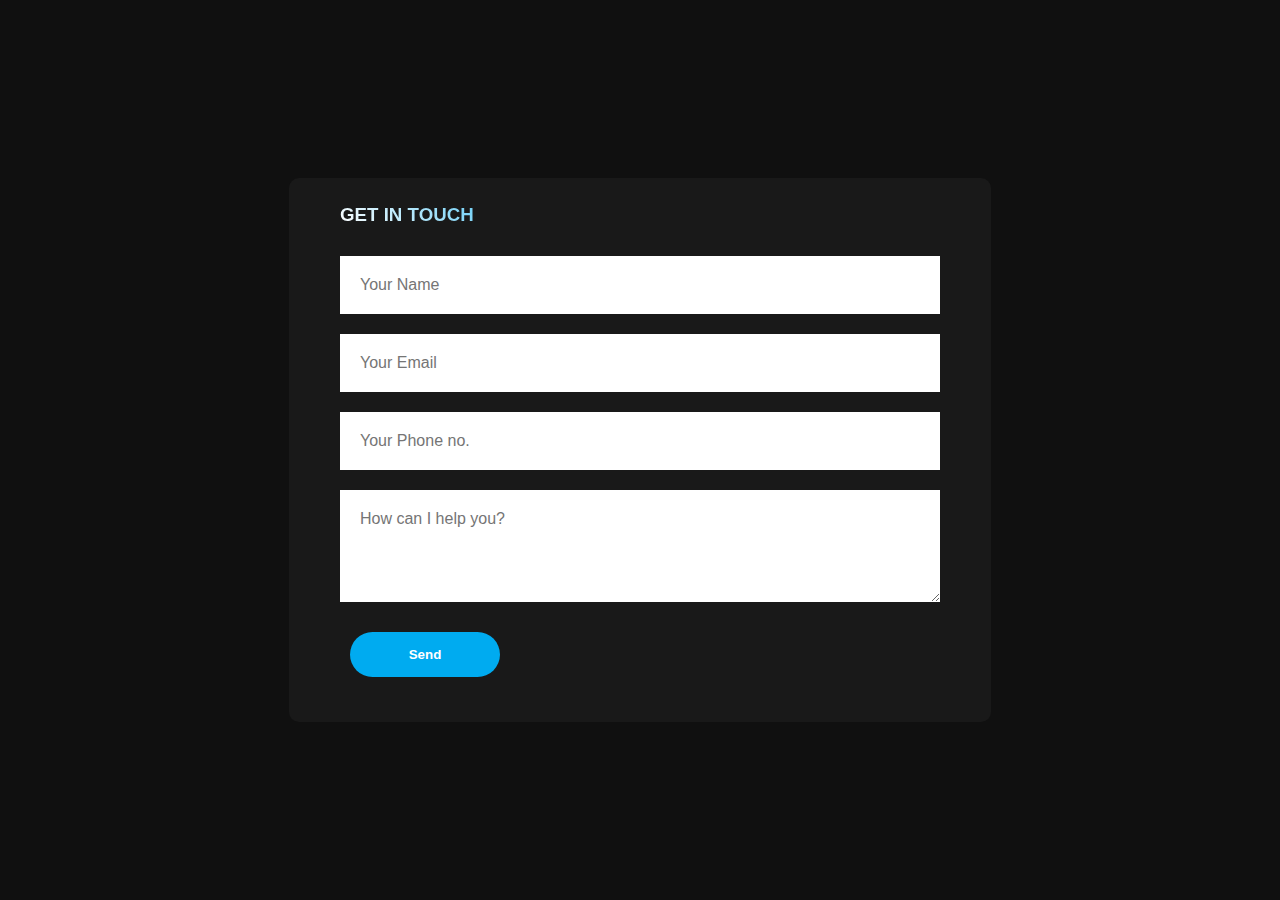
<file: contact.html>
<!DOCTYPE html>
<html>
<meta name="viewport" content="width=device-width, initial-scale=1.0">
<title>CONTACT</title>
<link rel="stylesheet" href="style.css">

<head>

<body>
    <div class="container">
        <form onsubmit="sendEmail(); reset(); return false;">
            <h3>GET IN TOUCH</h3>
            <input type="text" id="name" placeholder="Your Name" required>
            <input type="email" id="email" placeholder="Your Email" required>
            <input type="text" id="phone" placeholder="Your Phone no." required>
            <textarea id="message" rows="4" placeholder="How can I help you?"></textarea>
            <button type="submit">Send</button>
        </form>
    </div>
    <script src="https://smtpjs.com/v3/smtp.js"></script>
    <script>
        function sendEmail() {
            Email.send({
                Host: "smtp.gmail.com",
                Username: "alexismacarilay@gmail.com",
                Password: "**********32578",
                To: 'alexismacarilay@gmail.com',
                From: document.getElementById("email").value,
                Subject: "New Contact Form Inquiry",
                Body: "And this is the body"
            }).then(
                message => alert(message)
            );
        }
    </script>
</body>
</head>

</html>
</file>
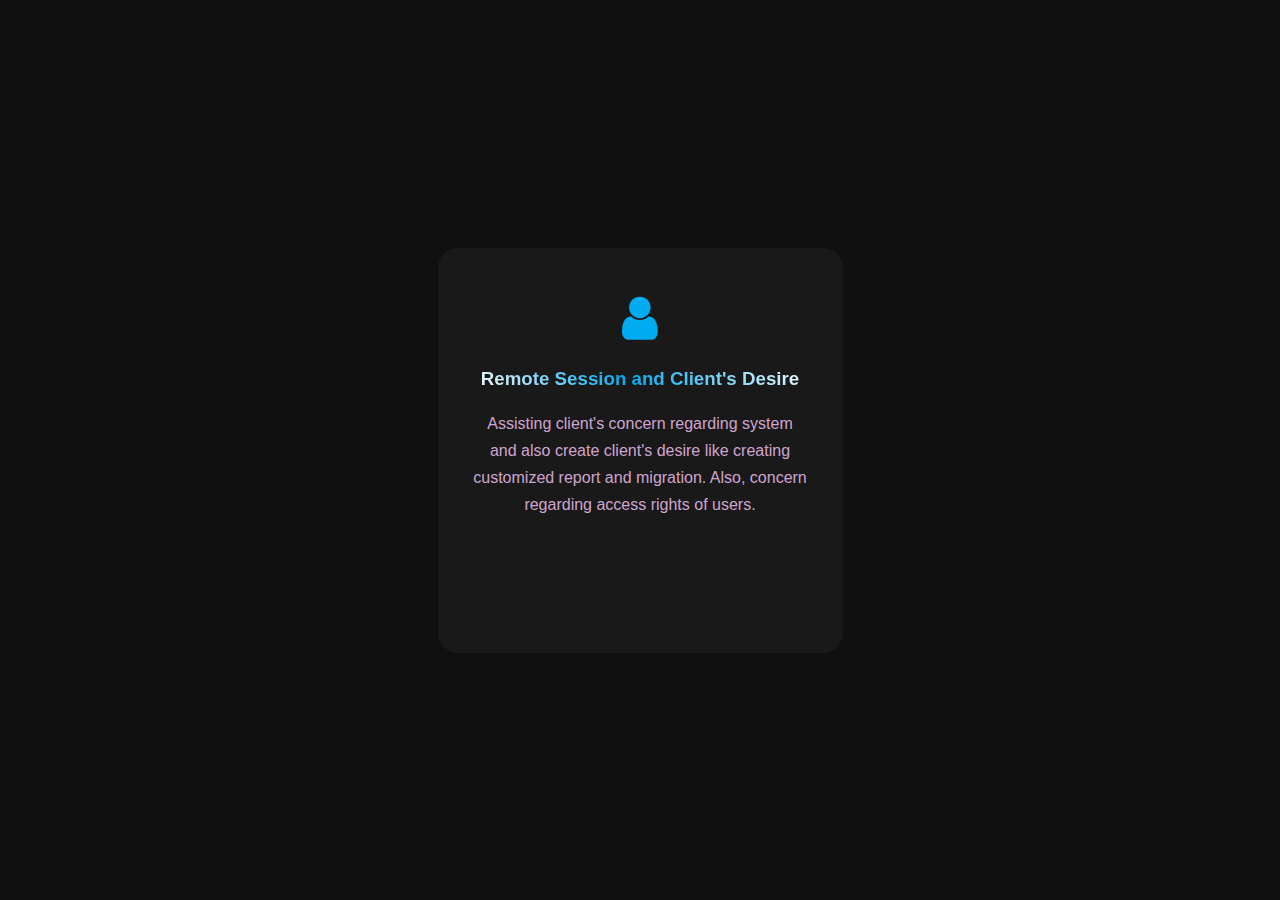
<file: design.html>
<!DOCTYPE html>
<html>
<title>WEB DEVELOPMENT</title>
<link rel="stylesheet" href="style.css">
<link href='https://unpkg.com/boxicons@2.1.4/css/boxicons.min.css' rel='stylesheet'>
<link rel="stylesheet" href="https://cdnjs.cloudflare.com/ajax/libs/font-awesome/4.7.0/css/font-awesome.min.css">
<head>

<body>
    <div class="container">
        <div class="box">
            <div class="card">
                <i class="fa fa-user"></i>
                <div class="pra">
                    <h3>Remote Session and Client's Desire</h3>
                    <p>Assisting client's concern regarding system and also create client's desire like creating customized report and
                        migration. Also, concern regarding access rights of users.
                    </p>
                    <p style="text-align: center;">
                    </p>
                </div>
            </div>
        </div>
    </div>


</body>
</head>

</html>
</file>
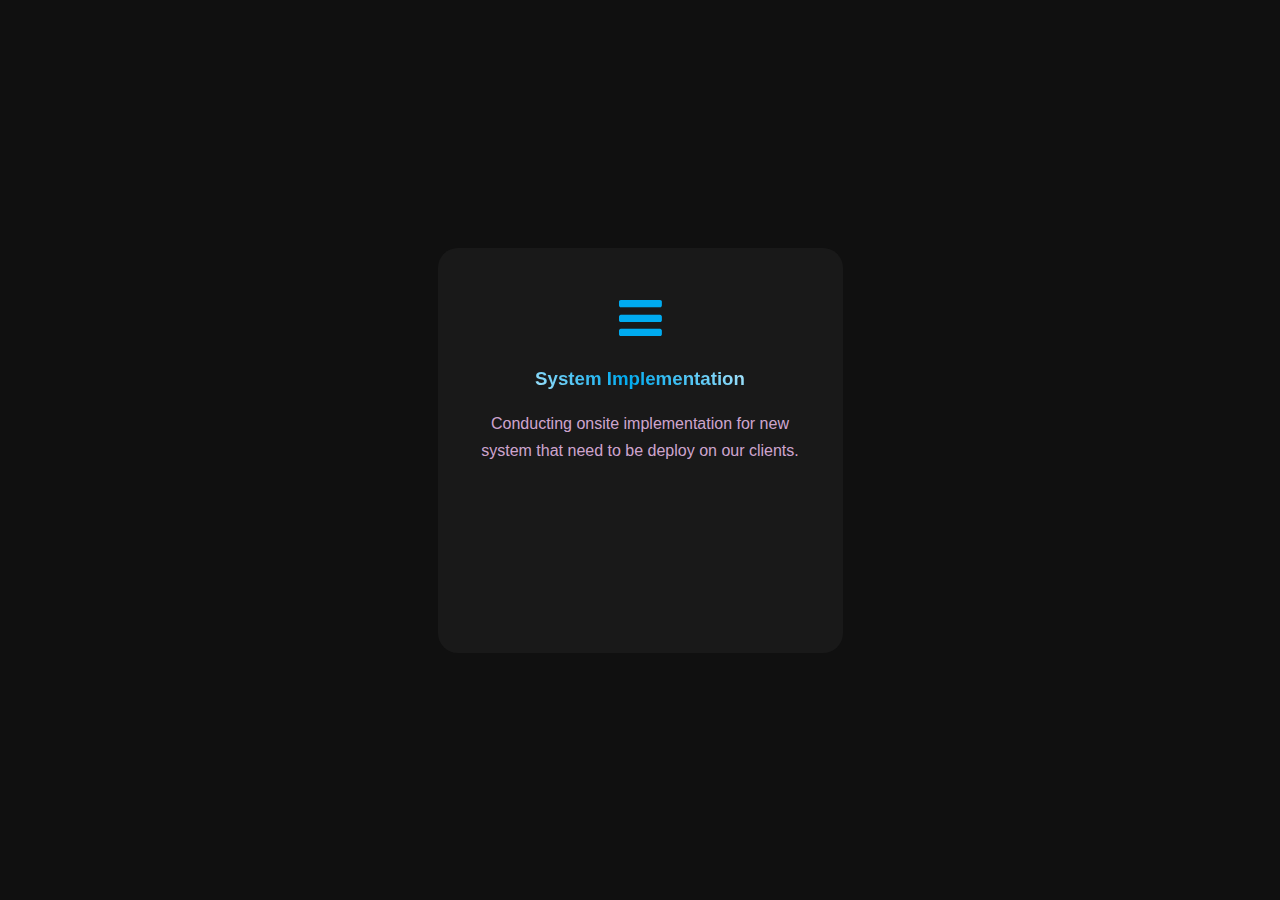
<file: System Implementation.html>
<!DOCTYPE html>
<html>
<title>WEB DEVELOPMENT</title>
<link rel="stylesheet" href="style.css">
<link href='https://unpkg.com/boxicons@2.1.4/css/boxicons.min.css' rel='stylesheet'>
<link rel="stylesheet" href="https://cdnjs.cloudflare.com/ajax/libs/font-awesome/4.7.0/css/font-awesome.min.css">
<head>

<body>
    <div class="container">
    <div class="box">
        <div class="card">
            <i class="fa fa-bars"></i>
      <div class="pra">
        <h3>System Implementation</h3>
        <p>Conducting onsite implementation for new system that need to be deploy on our clients.</p>
            <p style="text-align: center;"> 
            </p>
            </div>
            </div>
            </div>
            </div>
            
            
</body>
</head>

</html>
</file>
<file: style.css>
* {
    margin: 0;
    padding: 0;
    font-family: sans-serif;
}

.banner {
    width: 100;
    height: 100vh;
    background-image: url(bt.jpg);
    background-size: cover;
    background-position: center;
    background-attachment: fixed;
}

.navbar {
    width: 85%;
    margin: auto;
    padding: 35px 0;
    display: flex;
    align-items: center;
    justify-content: space-between;
}

.logo {
    width: 120px;
    align-items: right;
    font-size: 25px;
    color: #F8F8FF;
    text-decoration: none;
    mix-blend-mode: screen;


}

.navbar ul li {
    list-style: none;
    display: inline-block;
    margin: 0 20px;
    position: relative;
}

.navbar ul li a {
    text-decoration: none;
    color: #fff;
    text-transform: uppercase;
}

.navbar ul li::after {
    content: '';
    height: 3px;
    width: 0;
    background: #009688;
    position: absolute;
    left: 0;
    bottom: -10px;
    transition: 0.5s;
}

.navbar ul li:hover:after {
    width: 100%;
}

.content {
    width: 50%;
    position: absolute;
    top: 50%;
    transform: translateY(-50%);
    text-align: left;
    color: #fff;
}

.content h1 {
    font-size: 50px;
    margin-top: 70px;
    background-image: linear-gradient(43deg, white 0%, #00abf0 46%, #FFF 100%);
    background-clip: text;
    color: transparent;
}

.content p1 {
    margin: 20px auto;
    font-weight: 100;
    line-height: 25px;
}

.content h2 {
    font-size: 20px;
    font-weight: 400;
    background-image: linear-gradient(43deg, white 0%, #00abf0 46%, #FFF 100%);
    background-clip: text;
    color: transparent;

}

.content p {
    color: #fff;
    font-size: 15px;
    line-height: 20px;
    font-weight: 300;
    padding: 20px;
    max-width: 600px;
}

button {
    width: 150px;
    padding: 15px 0;
    text-align: center;
    margin: 20px 10px;
    border-radius: 25px;
    font-weight: bold;
    border: 2px solid #00abf0;
    background: transparent;
    color: #fff;
    cursor: pointer;
    position: relative;
    overflow: hidden;
}

button:hover span {
    width: 100%;
}

button :hover {
    border: none;
}

button a {
    color: #fff;
    text-decoration-line: none;
}

full screen {
    height: 100%;
    width: 100%;
    background-position: center;
    background-size: cover;
    position: absolute;
}

.about {
    width: 100%;
    padding: 100px 0px;
    background-color: #191919;
    mix-blend-mode: overlay;
}

.about img {
    height: auto;
    width: 430px;
}

.about-text {
    width: 550px;
}

.main {
    width: 1130px;
    max-width: 95%;
    margin: 0 auto;
    display: flex;
    align-items: center;
    justify-content: space-around;
}

.about-text h2 {
    background-image: linear-gradient(43deg, white 0%, #00abf0 46%, #FFF 100%);
    background-clip: text;
    color: transparent;
    font-size: 75px;
    text-transform: capitalize;
    margin-bottom: 20px;
}

.about-text h5 {
    background-image: linear-gradient(43deg, white 0%, #00abf0 46%, #FFF 100%);
    background-clip: text;
    color: transparent;
    font-size: 22px;
    text-transform: capitalize;
    margin-bottom: 25px;
    letter-spacing: 2px;
}

.about-text p {
    color: #fff;
    font-size: 20px;
    text-transform: capitalize;
    letter-spacing: 2px;
    margin-bottom: 25px;
}

button {
    background-color: #00abf0;
    color: #fff;
    text-decoration: none;
    border: 2px solid transparent;
    font-weight: bold;
    padding: 13px 30px;
    border-radius: 30px;
    transition: 0.4s;
}

button:hover {
    background-color: transparent;
    border: 2px solid #00abf0;
    cursor: pointer;
}

.services {
    background: #101010;
    width: 100%;
    padding: 100px 0px;
}

.service-text h2 {
    font-size: 75px;
    width: 1130px;
    margin: 30px auto;
    text-align: center;
    background-image: linear-gradient(43deg, white 0%, #00abf0 46%, #fff 100%);
    background-clip: text;
    color: transparent;
}

.box {
    display: flex;
    justify-content: center;
    align-items: center;
    min-height: 400px;
}

.card {
    height: 365px;
    width: 335px;
    padding: 20px 35px;
    background: #191919;
    border-radius: 20px;
    margin: 15px;
    position: relative;
    overflow: hidden;
    text-align: center;
}

.card i {
    font-size: 50px;
    display: block;
    text-align: center;
    margin: 25px 0px;
    color: #00abf0;
}

h5 {
    color: #fff;
    font-size: 23px;
    margin-bottom: 15px;
}

.pra p {
    color: #fcfc;
    font-size: 16px;
    line-height: 27px;
    margin-bottom: 25px;
}

.card .button {
    background-color: #00abf0;
    color: #fff;
    text-decoration: none;
    border: 2px solid transparent;
    font-weight: bold;
    padding: 9px 22px;
    border-radius: 30px;
    transition: 0.4s;
}

.card .button:hover {
    background-color: transparent;
    border: 2px solid #00abf0;
    cursor: pointer;
}

.skills {
    background: #191919;
    width: 100%;
    padding: 100px 0px;
}

.title h2 {
    background-image: linear-gradient(43deg, white 0%, #00abf0 46%, #fff 100%);
    background-clip: text;
    color: transparent;
    font-size: 75px;
    width: 1130px;
    margin: 30px auto;
    text-align: center;
}

.skill-title {
    display: flex;
    justify-content: center;
    align-items: center;
    min-height: 350px;
}

.img {
    height: 365px;
    width: 200px;
    padding: 15px 30px;
    background: #101010;
    border-radius: 20px;
    margin: 15px;
    position: relative;
    overflow: hidden;
    text-align: center;
}

.img i {
    font-size: 50px;
    display: block;
    text-align: center;
    margin: 25px 0px;
    color: #00abf0;
}

h5 {
    color: #fff;
    font-size: 23px;
    margin-bottom: 15px;
}

.qwer p {
    color: #fcfc;
    font-size: 16px;
    line-height: 27px;
    margin-bottom: 25px;
}

.contact-me {
    width: 100%;
    height: 290px;
    background: #101010;
    display: flex;
    align-items: center;
    flex-direction: column;
    justify-content: center;
}

.contact-me p {
    color: #fff;
    font-size: 30px;
    font-weight: bold;
    margin-bottom: 25px;
}

.contact-me .button-two {
    background-color: #00abf0;
    color: #fff;
    text-decoration: none;
    border: 2px solid transparent;
    font-weight: bold;
    padding: 13px 30px;
    border-radius: 30px;
    transition: 0.4s;
}

.contact-me .button-two:hover {
    background-color: transparent;
    border: 2px solid #00abf0;
    cursor: pointer;
}

footer {
    position: relative;
    width: 100%;
    height: 400px;
    background: #191919;
    display: flex;
    flex-direction: column;
    align-items: center;
    justify-content: center;
}

footer p:nth-child(2) {
    font-size: 20px;
    color: #fff;
    margin-bottom: 10px;
    font-weight: bold;
}

footer h6:nth-child(1) {
    font-size: 30px;
    color: #fff;
    margin-bottom: 20px;
    font-weight: bold;
}

.social {
    display: flex;
}

.social a {
    width: 45px;
    height: 45px;
    display: flex;
    align-items: center;
    justify-content: center;
    background: #00abf0;
    border-radius: 50%;
    margin: 22px 10px;
    color: #fff;
    text-decoration: none;
    font-size: 20px;
}

.social a:hover {
    transform: scale(1.3);
    transition: 0.3s;
}

.container {
    width: 100%;
    height: 100vh;
    background: #101010;
    display: flex;
    align-items: center;
    justify-content: center;
}

form {
    background: #191919;
    display: flex;
    flex-direction: column;
    padding: 2vw 4vw;
    width: 90%;
    max-width: 600px;
    border-radius: 10px;
}

form h3 {
    background-image: linear-gradient(43deg, white 0%, #00abf0 46%, #fff 100%);
    background-clip: text;
    color: transparent;
    font-weight: 800;
    margin-bottom: 20px;
}

form input,
form textarea {
    border: 0;
    margin: 10px 0;
    padding: 20px;
    outline: none;
    background: #fff;
    font-size: 16px;

}
h3{
    background-image: linear-gradient(43deg, white 0%, #00abf0 46%, #fff 100%);
        background-clip: text;
        color: transparent;
        font-weight: 800;
        margin-bottom: 20px;
}
</file>
